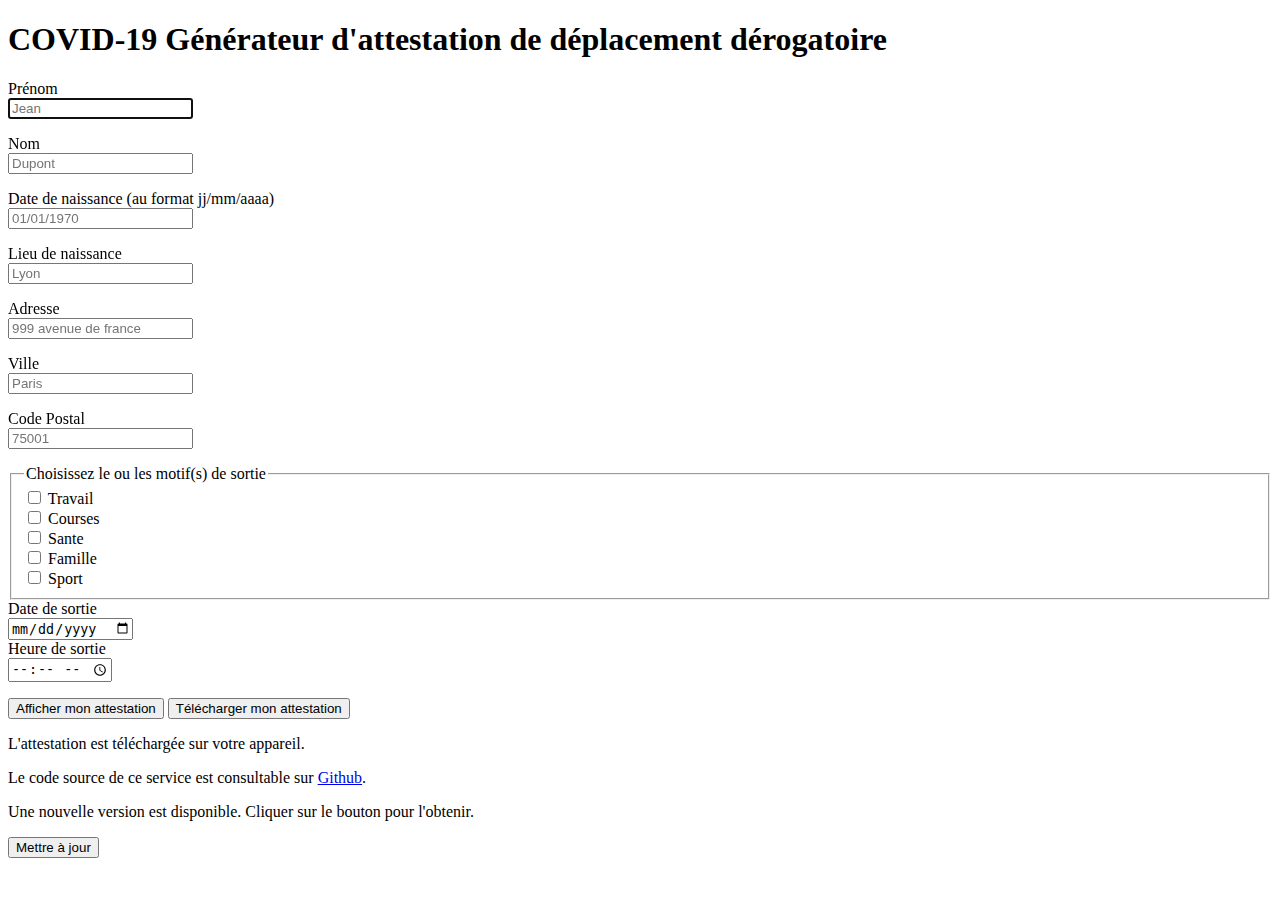
<file: src/index.html>
<!DOCTYPE html>
<html lang="fr">
<head>
    <meta charset="UTF-8">
    <meta name="viewport" content="width=device-width, initial-scale=1, shrink-to-fit=no">
    <meta name="msapplication-TileColor" content="#603cba">
    <meta name="msapplication-config" content="./favicons/browserconfig.xml">
    <meta name="theme-color" content="#ffffff">
    <meta name="title" content="Générateur d'attestation de déplacement dérogatoire - COVID-19">
    <meta name="description" content="Ce service officiel génère une version numérique de l’attestation déplacement covid-19 à présenter aux forces de sécurité lors d’un contrôle.">
    <meta name="keywords" content="covid19, covid-19, attestation, déplacement, officielle, gouvernement">
    <meta name="robots" content="index, follow">
    <meta http-equiv="Content-Type" content="text/html; charset=utf-8">
    <meta name="language" content="French">
    <meta property="og:title" content="Générateur d'attestation de déplacement dérogatoire - COVID-19" />
    <meta property="og:locale" content="fr_FR" />
    <meta property="og:description" content="Ce service officiel génère une version numérique de l’attestation déplacement covid-19 à présenter aux forces de sécurité lors d’un contrôle." />
    <link rel="canonical" href="https://fatpat.github.io/deplacement-covid-19/" />
    <meta property="og:url" content="https://fatpat.github.io/deplacement-covid-19/" />
    <meta property="og:site_name" content="Générateur d'attestation de déplacement dérogatoire - COVID-19" />
    <script type='application/ld+json'>{"@context":"http://www.schema.org","@type":"GovernmentOrganization","name":"Générateur d'attestation de déplacement dérogatoire - COVID-19","description":"Ce service officiel génère une version numérique de l’attestation déplacement covid-19 à présenter aux forces de sécurité lors d’un contrôle.","address":{"@type":"PostalAddress","addressCountry":"France"}}</script>

    <link rel="apple-touch-icon" sizes="180x180" href="./favicons/apple-touch-icon.png">
    <link rel="icon" type="image/png" sizes="32x32" href="./favicons/favicon-32x32.png">
    <link rel="icon" type="image/png" sizes="16x16" href="./favicons/favicon-16x16.png">
    <link rel="manifest" href="./favicons/site.webmanifest">
    <link rel="mask-icon" href="./favicons/safari-pinned-tab.svg" color="#21bf73">

    <title>COVID-19 – Générateur d'attestation de déplacement dérogatoire</title>
</head>
<body>
    <header role="banner" class="wrapper">
        <div>
            <h1 class="flex flex-wrap">
                <span class="covid-title">
                    COVID-19
                </span>
                <span class="covid-subtitle">
                    Générateur d'attestation de&nbsp;déplacement&nbsp;dérogatoire
                </span>
            </h1>
        </div>
    </header>
    <main role="main">
    <p class="alert  alert-danger  d-none" role="alert" id="alert-facebook"></p>
    <div class="wrapper">
        <form id="form-profile" accept-charset="UTF-8">
            <div class="form-group">
                <label for="field-firstname" id="field-firstname-label">Prénom</label>
                <div class="input-group  align-items-center">
                    <input
                        type="text"
                        class="form-control"
                        id="field-firstname"
                        name="firstname"
                        autocomplete="given-name"
                        placeholder="Jean"
                        required
                        autofocus
                        aria-invalid="true"
                    >
                    <span class="validity" aria-hidden="true"></span>
                </div>
                <p class="exemple"></p>
            </div>
            
            <div class="form-group">
                <label for="field-lastname" id="field-lastname-label">Nom</label>
                <div class="input-group  align-items-center">
                    <input
                        type="text"
                        class="form-control"
                        id="field-lastname"
                        name="lastname"
                        autocomplete="family-name"
                        placeholder="Dupont"
                        aria-invalid="true"
                        required
                        autofocus
                    >
                    <span class="validity" aria-hidden="true"></span>
                </div>
                <p class="exemple"></p>
            </div>
            
            <div class="form-group">
                <label for="field-birthday" id="field-birthday-label">Date de naissance (au format jj/mm/aaaa)</label>
                <div class="input-group  align-items-center">
                    <input
                        type="text"
                        pattern="^([0][1-9]|[1-2][0-9]|30|31)\/([0][1-9]|10|11|12)\/(19[0-9][0-9]|20[0-1][0-9]|2020)"
                        inputmode="numeric"
                        class="form-control"
                        id="field-birthday"
                        name="birthday"
                        aria-invalid="true"
                        autocomplete="bday"
                        placeholder="01/01/1970"
                        maxlength="10"
                        required
                    >
                    <span class="validity" aria-hidden="true"></span>
                </div>
                <p class="exemple"></p>
            </div>
            
            <div class="form-group">
                <label for="field-lieunaissance"  id="field-lieunaissance-label">Lieu de naissance</label>
                <div class="input-group  align-items-center">
                    <input
                        type="text"
                        class="form-control"
                        id="field-lieunaissance"
                        name="lieunaissance"
                        aria-invalid="true"
                        placeholder="Lyon"
                        required
                    >
                    <span class="validity" aria-hidden="true"></span>
                </div>
                <p class="exemple"></p>
            </div>
            
            <div class="form-group">
                <label for="field-address" id="field-address-label">Adresse</label>
                <div class="input-group  align-items-center">
                    <input
                        type="text"
                        class="form-control"
                        id="field-address"
                        name="address"
                        aria-invalid="true"
                        autocomplete="address-line1" 
                        placeholder="999 avenue de france"
                        required
                    >
                    <span class="validity" aria-hidden="true"></span>
                </div>
                <p class="exemple"></p>
            </div>
            
            <div class="form-group">
                <label for="field-town" id="field-town-label">Ville</label>
                <div class="input-group  align-items-center">
                    <input
                        type="text"
                        class="form-control"
                        id="field-town"
                        name="town"
                        autocomplete="address-level1"
                        aria-invalid="true"
                        placeholder="Paris"
                        required
                    >
                    <span class="validity" aria-hidden="true"></span>
                </div>
                <p class="exemple"></p>
            </div>
            
            <div class="form-group">
                <label for="field-zipcode" id="field-zipcode-label" >Code Postal</label>
                <div class="input-group  align-items-center">
                    <input
                        type="text"
                        inputmode="numeric"
                        pattern="[0-9]{5}"
                        min="00000"
                        max="99999"
                        class="form-control"
                        id="field-zipcode"
                        name="zipcode"
                        aria-invalid="true"
                        autocomplete="postal-code" 
                        minlength="4"
                        maxlength="5"
                        placeholder="75001"
                        required
                    >
                    <span class="validity" aria-hidden="true"></span>
                </div>
                <p class="exemple"></p>
            </div>
            
            <fieldset>
                <legend class="title-3">Choisissez le ou les motif(s) de sortie</legend>
                <div class="form-check">
                    <input class="form-check-input" type="checkbox" name="field-reason" id="checkbox-travail" value="travail">
                    <label class="form-check-label" for="checkbox-travail">Travail</label>
                </div>
    
                <div class="form-check">
                    <input class="form-check-input" type="checkbox" name="field-reason" id="checkbox-courses" value="courses">
                    <label class="form-check-label" for="checkbox-courses">Courses</label>
                </div>
                
                <div class="form-check">
                    <input class="form-check-input" type="checkbox" name="field-reason" id="checkbox-sante" value="sante">
                    <label class="form-check-label" for="checkbox-sante">Sante</label>
                </div>
                
                <div class="form-check">
                    <input class="form-check-input" type="checkbox" name="field-reason" id="checkbox-famille" value="famille">
                    <label class="form-check-label" for="checkbox-famille">Famille</label>
                </div>
                
                <div class="form-check">
                    <input class="form-check-input" type="checkbox" name="field-reason" id="checkbox-sport" value="sport">
                    <label class="form-check-label" for="checkbox-sport">Sport</label>
                </div>
                <!--
                <div class="form-check">
                    <input class="form-check-input" type="checkbox" name="field-reason" id="checkbox-judiciaire" value="judiciaire">
                    <label class="form-check-label" for="checkbox-judiciaire">Justice</label>
                </div>
                <div class="form-check">
                    <input class="form-check-input" type="checkbox" name="field-reason" id="checkbox-missions" value="missions">
                    <label class="form-check-label" for="checkbox-missions">TIG</label>
                </div>
                -->
            </fieldset>
            
            <div class="form-group">
                <label for="field-datesortie">Date de sortie</label>
                <div class="input-group  align-items-center">
                    <input type="date" class="form-control" id="field-datesortie" name="datesortie" autocomplete="off" placeholder="JJ/MM/YYYY" aria-invalid="true" required>
                    <span class="validity" aria-hidden="true"></span>
                </div>
            </div>
            
            <div class="form-group">
                <label for="field-heuresortie">Heure de sortie</label>
                <div class="input-group  align-items-center">
                    <input type="time" class="form-control" id="field-heuresortie" name="heure" autocomplete="off" aria-invalid="true" required>
                    <span class="validity" aria-hidden="true"></span>
                </div>
            </div>
            
            
            <p class="text-center mt-5">
                <button type="button" id="generate-btn" class="btn btn-primary btn-attestation"><span ><i class="fa fa-file-pdf inline-block mr-1"></i>  Afficher mon attestation</span></button>
                <button type="button" id="download-btn" class="btn btn-primary btn-attestation"><span ><i class="fa fa-file-pdf inline-block mr-1"></i>  Télécharger mon attestation</span></button>
            </p>

            <div class="bg-primary  d-none" id="snackbar">
              L'attestation est téléchargée sur votre appareil.
            </div>
        </form>
    </div>
    <div class="">
        <p class="github">
            Le code source de ce service est consultable sur <a href="https://github.com/fatpat/deplacement-covid-19" class="github-link">Github</a>.
        </p>
    </div>
    </main>
    <footer role="contentinfo" class="main-footer">
        <div class="footer-links">
            <p class="footer-line" id="version"></p>
        </div>
    </footer> 

    <div class="alert  alert-info  d-none" id="update-alert">
        Une nouvelle version est disponible. Cliquer sur le bouton pour l'obtenir.
        <p class="text-right">
            <button id="reload-btn" class="btn  btn-info">Mettre à jour</button>
        </p>
    </div>

    <script src="./certificate.js"></script>
</body>
</html>
</file>
